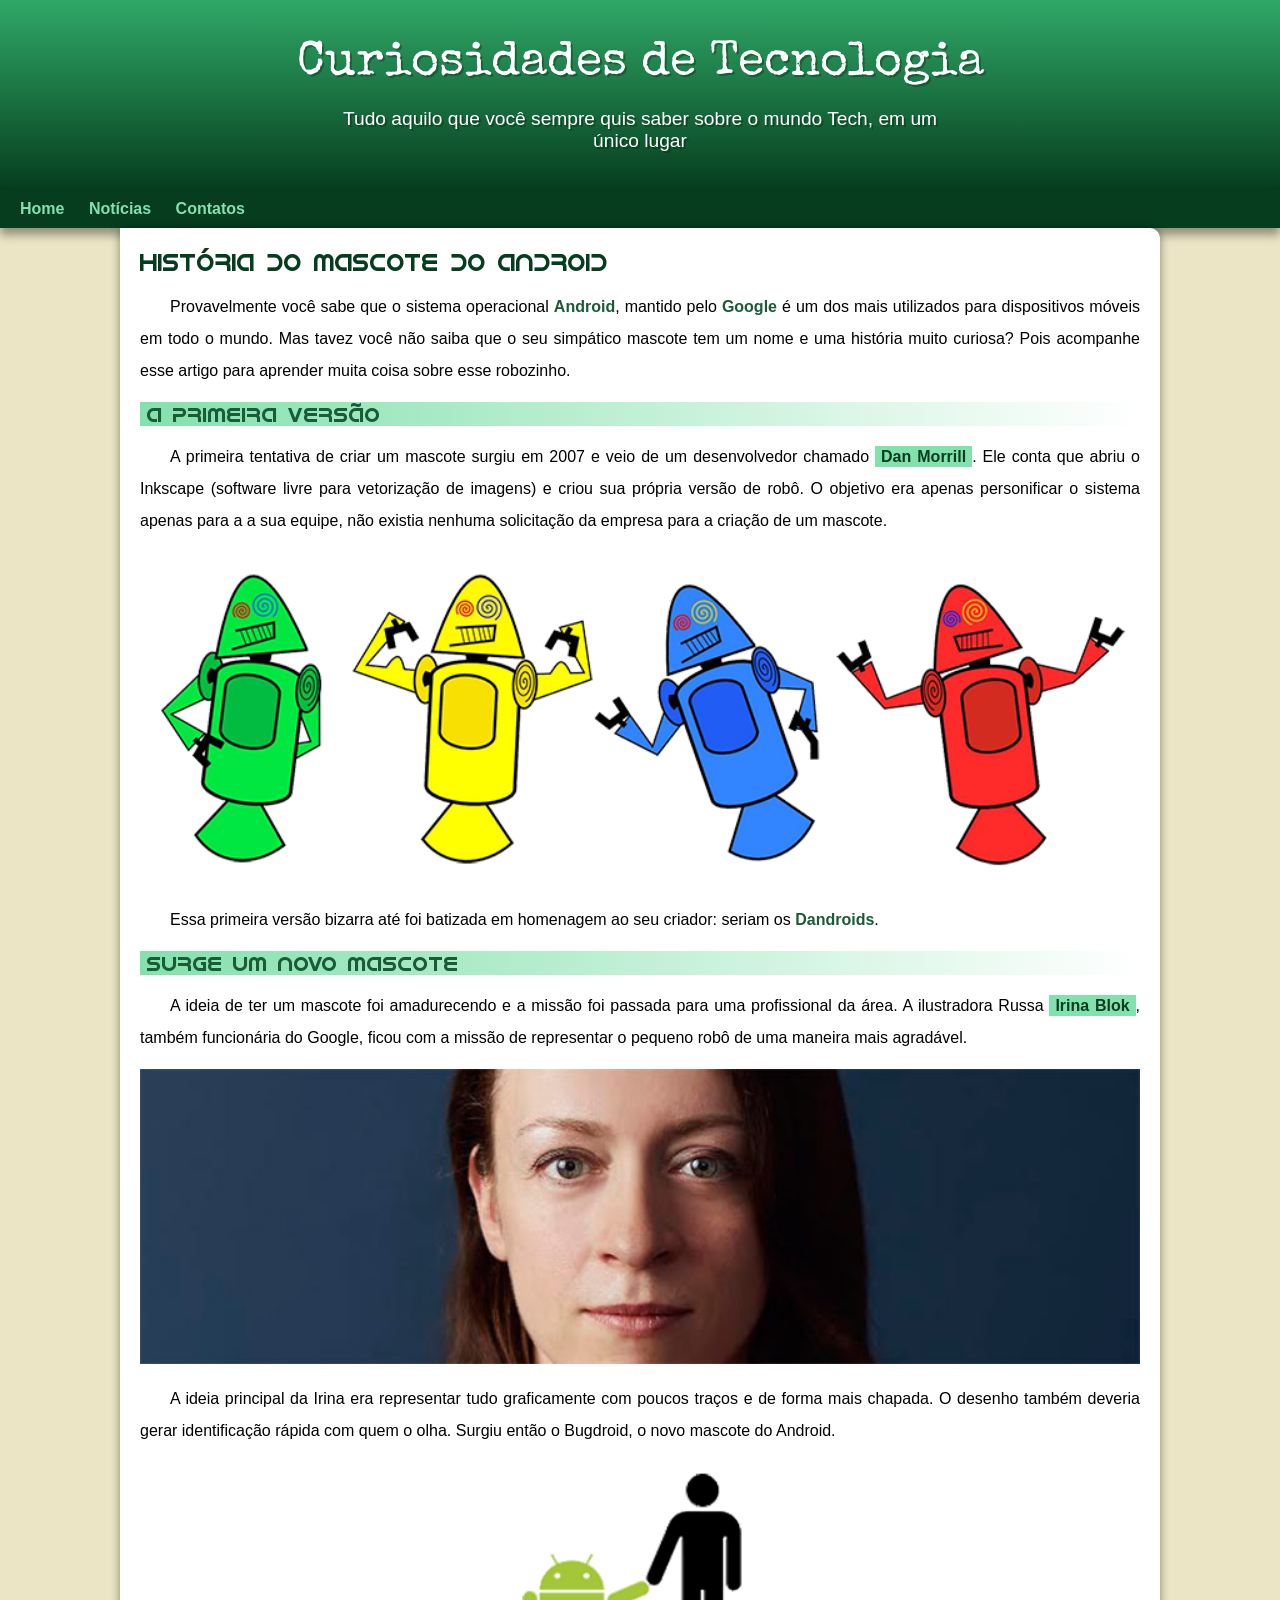
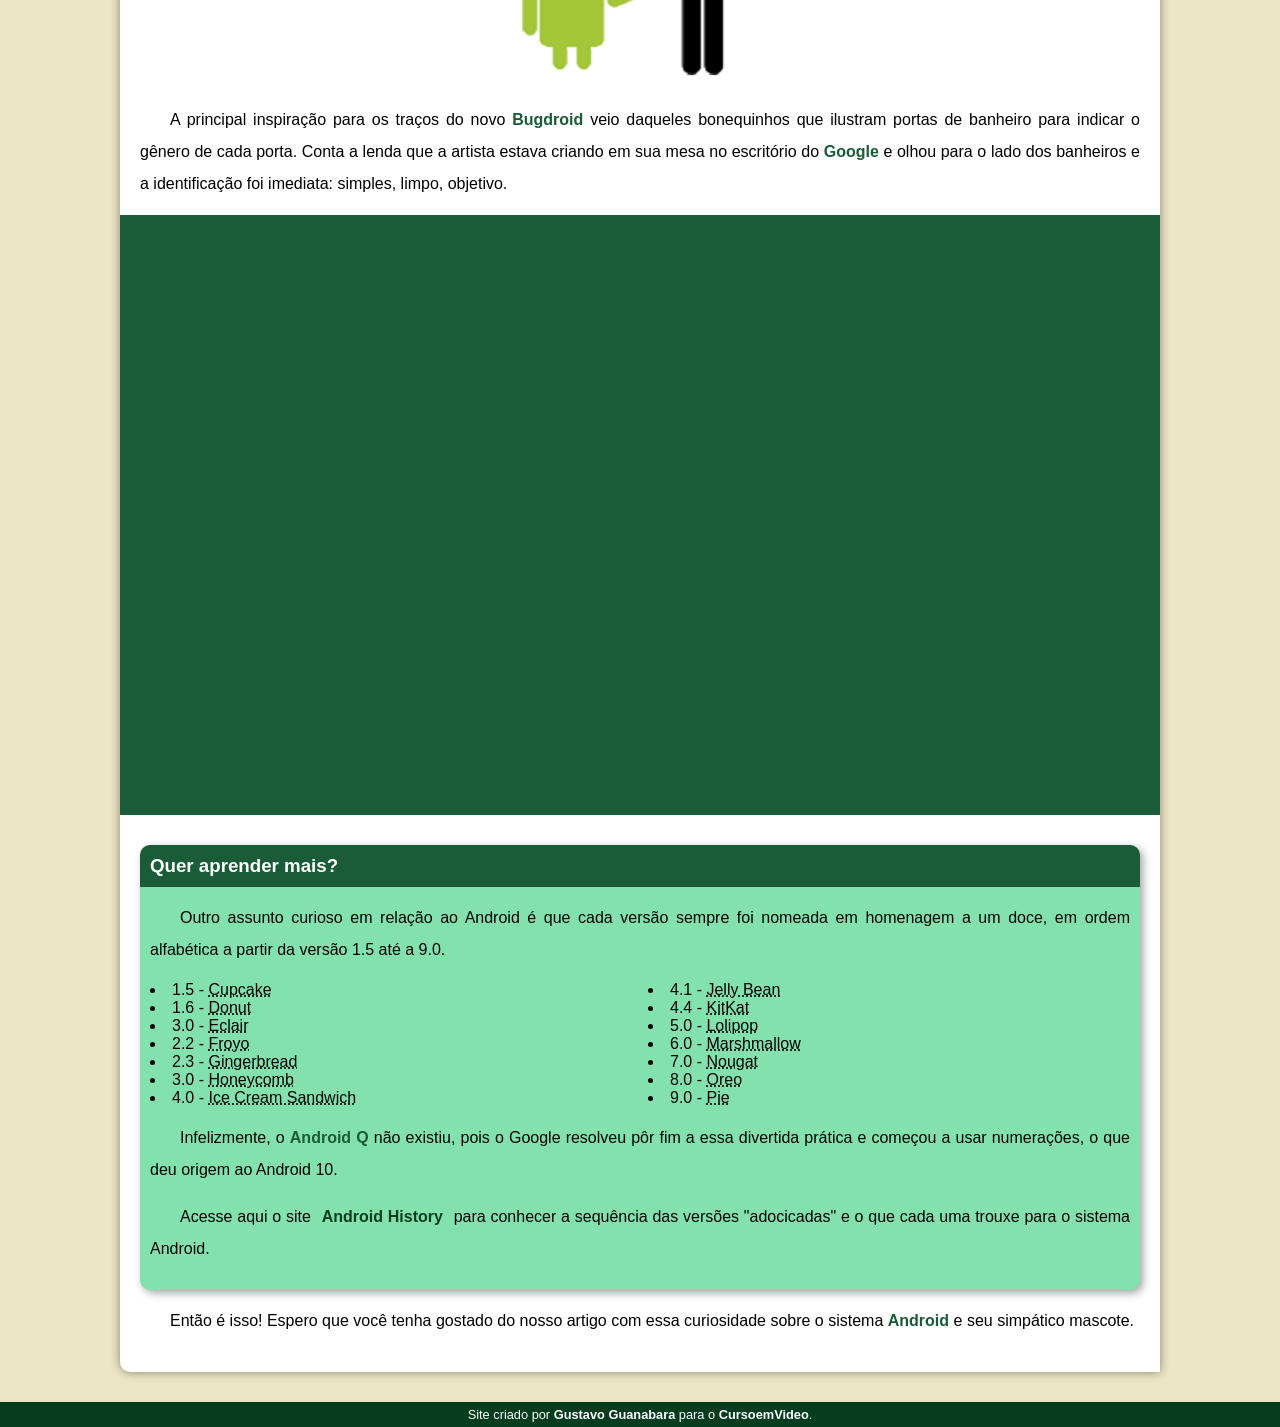
<file: index.html>
<!DOCTYPE html>
<html lang="pt-br">
<head>
    <meta charset="UTF-8">
    <meta http-equiv="X-UA-Compatible" content="IE=edge">
    <meta name="viewport" content="width=device-width, initial-scale=1.0">
    <title>Como surgiu o mascote do Android?</title>
    <link rel="shortcut icon" href="imagens/favicon.ico" type="image/x-icon">
    <link rel="stylesheet" href="style.css">
</head>
<body>
    <header>
        <h1>Curiosidades de Tecnologia</h1>
        <p>Tudo aquilo que você sempre quis saber sobre o mundo Tech, em um único lugar</p>
    </header>
    <nav>
        <a href="#">Home</a>
        <a href="#">Notícias</a>
        <a href="#">Contatos</a>
    </nav>
    <main>
        <article>
            <h1>História do Mascote do Android</h1>

            <p>Provavelmente você sabe que o sistema operacional <strong>Android</strong>, mantido pelo <strong>Google</strong> é um dos mais utilizados para dispositivos móveis em todo o mundo. Mas tavez você não saiba que o seu simpático mascote tem um nome e uma história muito curiosa? Pois acompanhe esse artigo para aprender muita coisa sobre esse robozinho.</p>

            <h2>A primeira versão</h2>

            <p>A primeira tentativa de criar um mascote surgiu em 2007 e veio de um desenvolvedor chamado <a href="https://androidcommunity.com/dan-morrill-shows-us-the-android-mascot-that-almost-was-20130103/" target="_blank">Dan Morrill</a>. Ele conta que abriu o Inkscape (software livre para vetorização de imagens) e criou sua própria versão de robô. O objetivo era apenas personificar o sistema apenas para a a sua equipe, não existia nenhuma solicitação da empresa para a criação de um mascote.</p>

            <picture>
                <source media="(max-width:670px)" srcset="imagens/dan-droids-pq.png">
                <img src="imagens/dan-droids.png" alt="Android">
            </picture>

            <p>Essa primeira versão bizarra até foi batizada em homenagem ao seu criador: seriam os <strong>Dandroids</strong>.</p>

            <h2>Surge um novo mascote</h2>

            <p>A ideia de ter um mascote foi amadurecendo e a missão foi passada para uma profissional da área. A ilustradora Russa <a href="https://www.irinablok.com/" target="_blank">Irina Blok</a>, também funcionária do Google, ficou com a missão de representar o pequeno robô de uma maneira mais agradável.</p>

            <picture>
                <source media="(max-width: 670px)" srcset="imagens/irina-blok-pq.jpg">
                <img src="imagens/irina-blok.jpg" alt="Irina Blok">
            </picture>

            <p>A ideia principal da Irina era representar tudo graficamente com poucos traços e de forma mais chapada. O desenho também deveria gerar identificação rápida com quem o olha. Surgiu então o Bugdroid, o novo mascote do Android.</p>

            <img src="imagens/bugdroid.png" class="pequena" alt="Bugdroid">

            <p>A principal inspiração para os traços do novo <strong>Bugdroid</strong> veio daqueles bonequinhos que ilustram portas de banheiro para indicar o gênero de cada porta. Conta a lenda que a artista estava criando em sua mesa no escritório do <strong>Google</strong> e olhou para o lado dos banheiros e a identificação foi imediata: simples, limpo, objetivo.</p>
            
            <div class="video">
                <iframe width="560" height="315" src="https://www.youtube.com/embed/l2UDgpLz20M" title="YouTube video player" frameborder="0" allow="accelerometer; autoplay; clipboard-write; encrypted-media; gyroscope; picture-in-picture" allowfullscreen></iframe>
            </div>

            <aside>
                <h3>Quer aprender mais?</h3> 

                <p>Outro assunto curioso em relação ao Android é que cada versão sempre foi nomeada em homenagem a um doce, em ordem alfabética a partir da versão 1.5 até a 9.0.</p>
    
                <ul>
                    <li>1.5 - <abbr title="Bolo de Copo">Cupcake</abbr></li>
                    <li>1.6 - <abbr title="Rosquinha">Donut</abbr></li>
                    <li>3.0 - <abbr title="Bomba">Eclair</abbr></li>
                    <li>2.2 - <abbr title="Iorgute Congelado">Froyo</abbr></li>
                    <li>2.3 - <abbr title="Biscoito de Gengibre">Gingerbread</abbr></li>
                    <li>3.0 - <abbr title="Favo de Mel">Honeycomb</abbr></li>
                    <li>4.0 - <abbr title="Sanduíche de Sorvete">Ice Cream Sandwich</abbr></li>
                    <li>4.1 - <abbr title="Jujuba">Jelly Bean</abbr></li>
                    <li>4.4 - <abbr title="KitKat">KitKat</abbr></li>
                    <li>5.0 - <abbr title="Pirulito">Lolipop</abbr></li>
                    <li>6.0 - <abbr title="Marshmallow">Marshmallow</abbr></li>
                    <li>7.0 - <abbr title="Torrone">Nougat</abbr></li>
                    <li>8.0 - <abbr title="Oreo">Oreo</abbr></li>
                    <li>9.0 - <abbr title="Torta">Pie</abbr></li>
                </ul>
    
                <p>Infelizmente, o <strong>Android Q</strong> não existiu, pois o Google resolveu pôr fim a essa divertida prática e começou a usar numerações, o que deu origem ao Android 10.</p>
    
                <p>Acesse aqui o site <a href="https://www.android.com/intl/pt-BR_br/" target="_blank">Android History</a> para conhecer a sequência das versões "adocicadas" e o que cada uma trouxe para o sistema Android.</p>
            </aside>

            <p>Então é isso! Espero que você tenha gostado do nosso artigo com essa curiosidade sobre o sistema <strong>Android</strong> e seu simpático mascote.</p>
        </article>
    </main>
    <footer>
        <p>Site criado por <a href="https://github.com/gustavoguanabara" target="_blank">Gustavo Guanabara</a> para o <a href="https://www.youtube.com/c/CursoemV%C3%ADdeo" target="_blank">CursoemVideo</a>.</p>
    </footer>
</body>
</html>
</file>
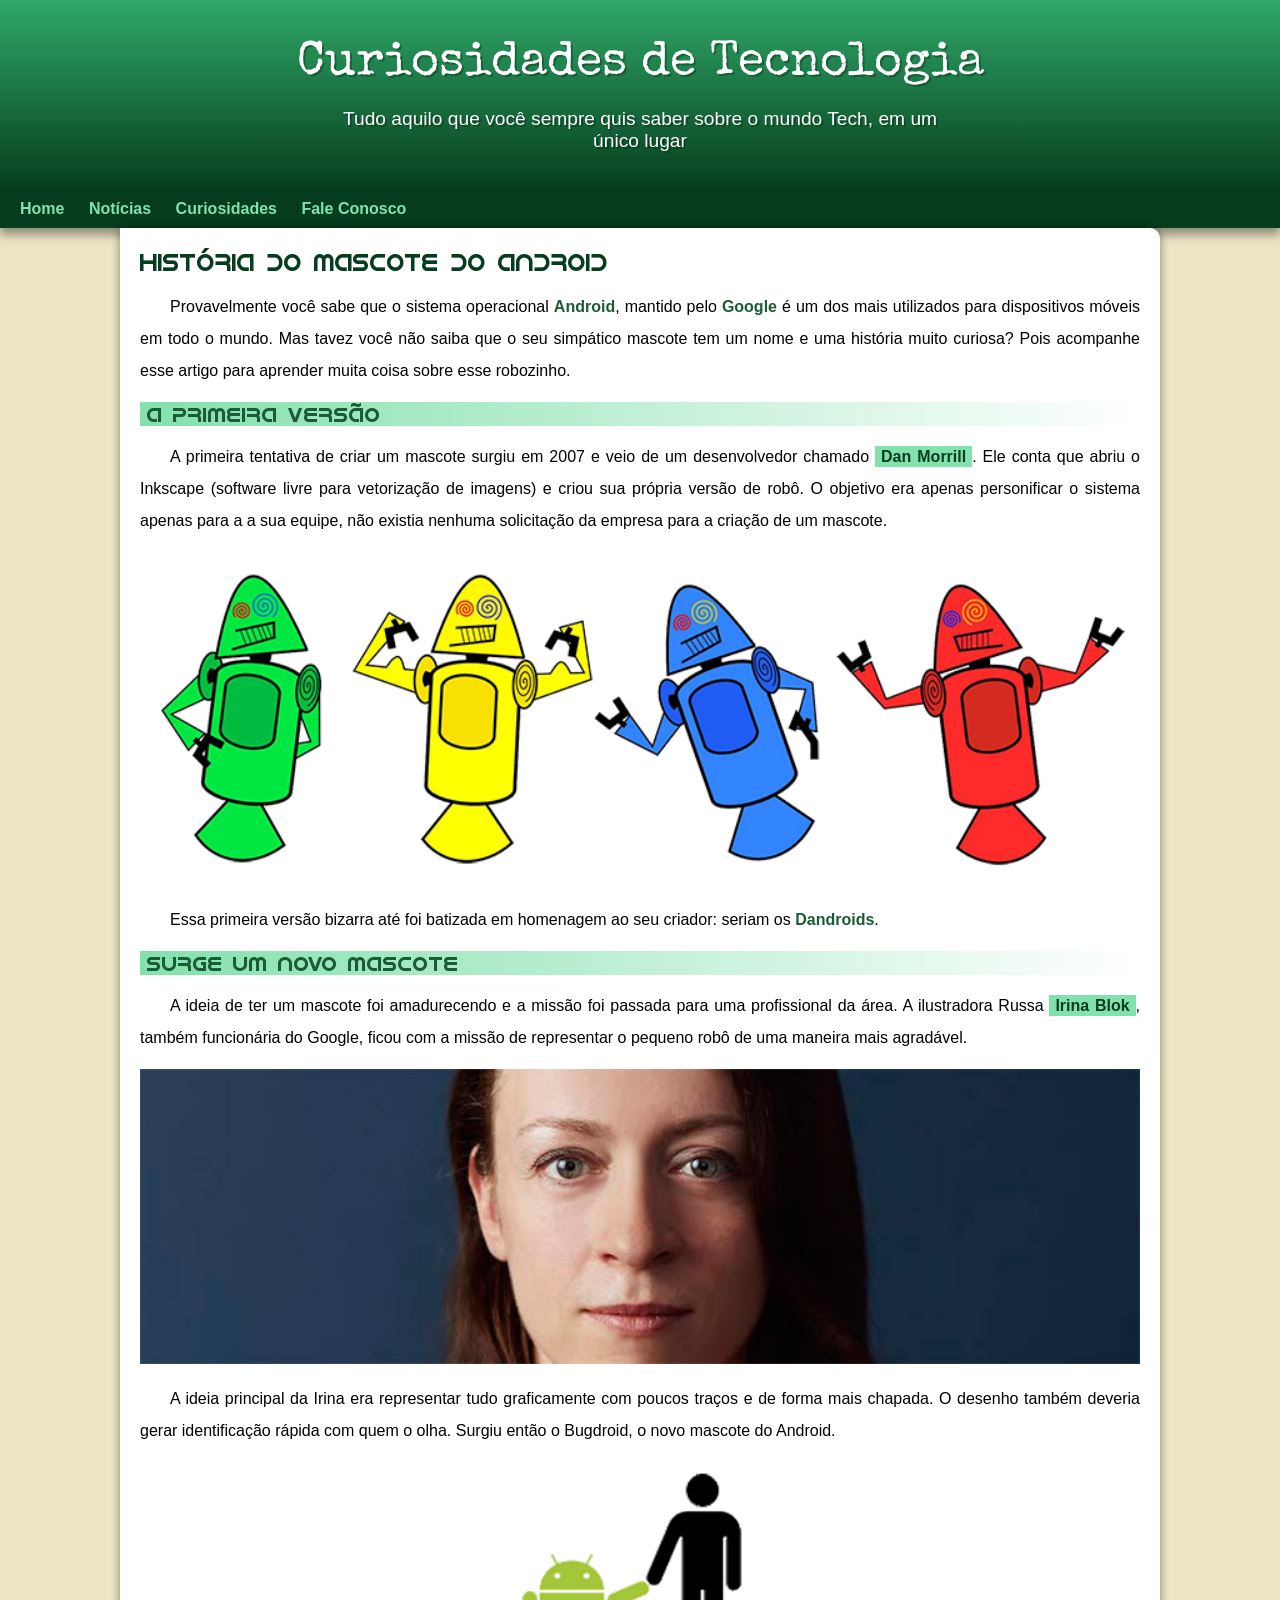
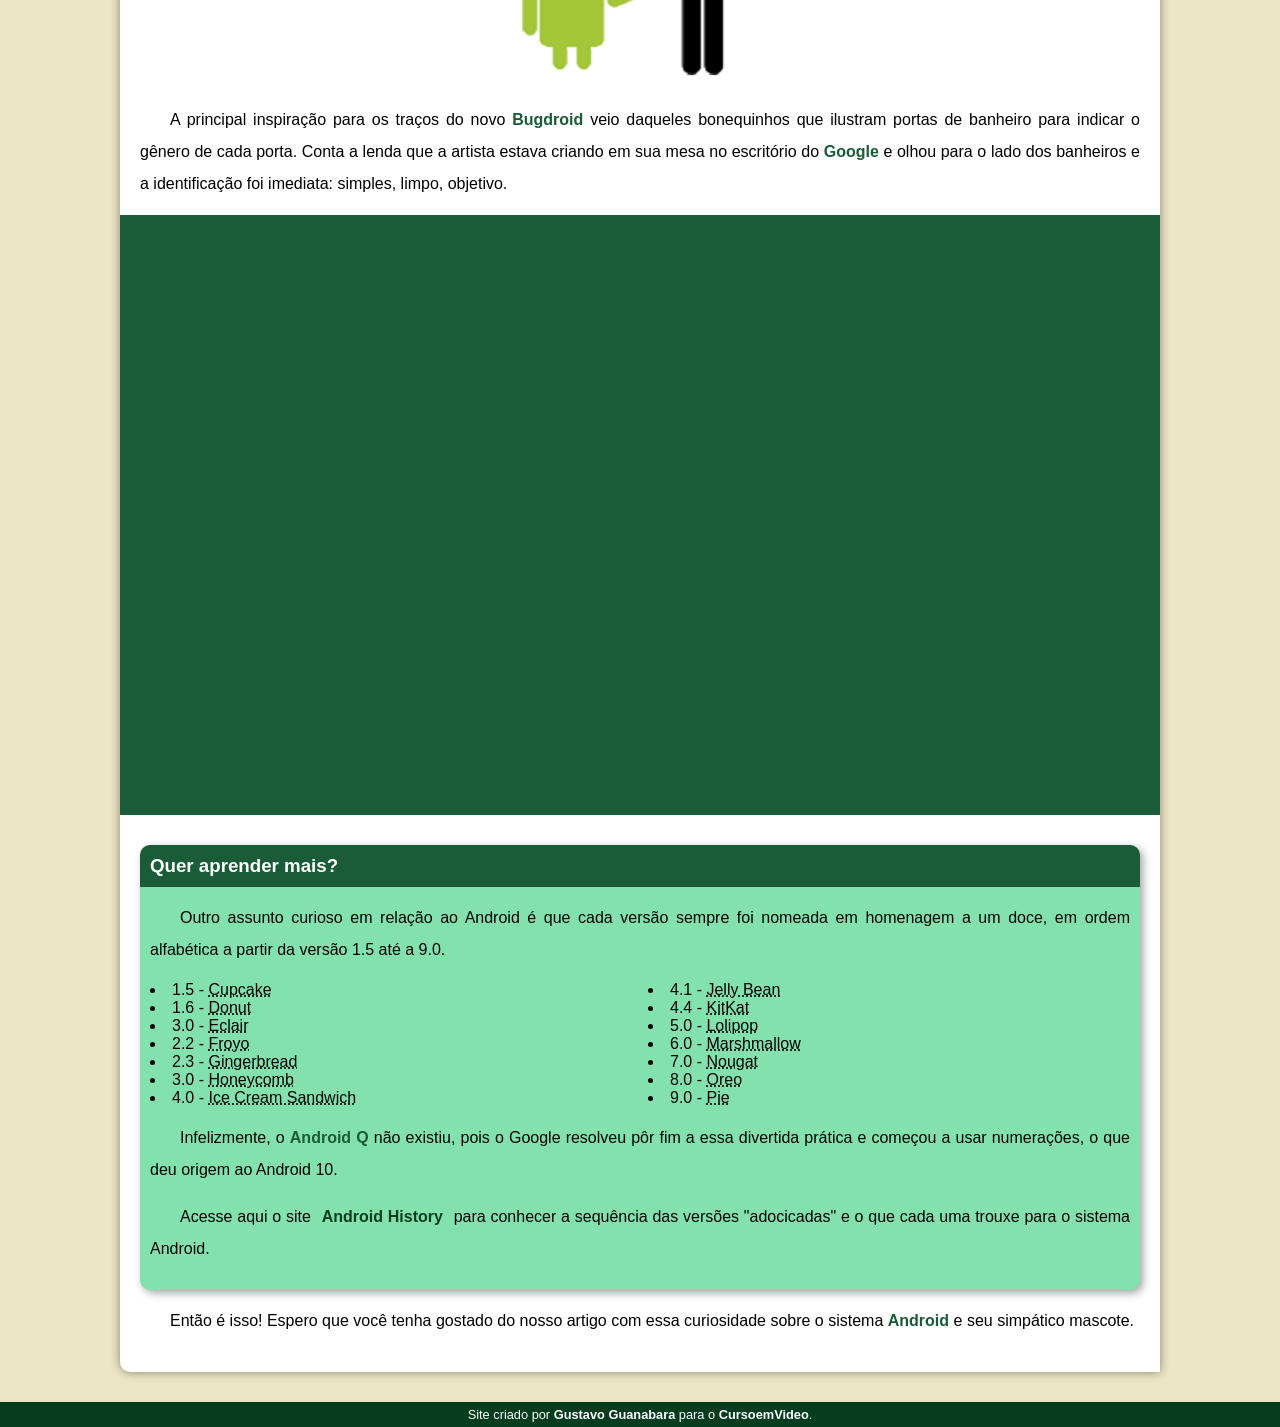
<file: index.html.html>
<!DOCTYPE html>
<html lang="pt-br">
<head>
    <meta charset="UTF-8">
    <meta http-equiv="X-UA-Compatible" content="IE=edge">
    <meta name="viewport" content="width=device-width, initial-scale=1.0">
    <title>Como surgiu o mascote do Android?</title>
    <link rel="shortcut icon" href="imagens/favicon.ico" type="image/x-icon">
    <link rel="stylesheet" href="style.css">
</head>
<body>
    <header>
        <h1>Curiosidades de Tecnologia</h1>
        <p>Tudo aquilo que você sempre quis saber sobre o mundo Tech, em um único lugar</p>
    </header>
    <nav>
        <a href="#">Home</a>
        <a href="#">Notícias</a>
        <a href="#">Curiosidades</a>
        <a href="#">Fale Conosco</a>
    </nav>
    <main>
        <article>
            <h1>História do Mascote do Android</h1>

            <p>Provavelmente você sabe que o sistema operacional <strong>Android</strong>, mantido pelo <strong>Google</strong> é um dos mais utilizados para dispositivos móveis em todo o mundo. Mas tavez você não saiba que o seu simpático mascote tem um nome e uma história muito curiosa? Pois acompanhe esse artigo para aprender muita coisa sobre esse robozinho.</p>

            <h2>A primeira versão</h2>

            <p>A primeira tentativa de criar um mascote surgiu em 2007 e veio de um desenvolvedor chamado <a href="https://androidcommunity.com/dan-morrill-shows-us-the-android-mascot-that-almost-was-20130103/" target="_blank">Dan Morrill</a>. Ele conta que abriu o Inkscape (software livre para vetorização de imagens) e criou sua própria versão de robô. O objetivo era apenas personificar o sistema apenas para a a sua equipe, não existia nenhuma solicitação da empresa para a criação de um mascote.</p>

            <picture>
                <source media="(max-width:670px)" srcset="imagens/dan-droids-pq.png">
                <img src="imagens/dan-droids.png" alt="Android">
            </picture>

            <p>Essa primeira versão bizarra até foi batizada em homenagem ao seu criador: seriam os <strong>Dandroids</strong>.</p>

            <h2>Surge um novo mascote</h2>

            <p>A ideia de ter um mascote foi amadurecendo e a missão foi passada para uma profissional da área. A ilustradora Russa <a href="https://www.irinablok.com/" target="_blank">Irina Blok</a>, também funcionária do Google, ficou com a missão de representar o pequeno robô de uma maneira mais agradável.</p>

            <picture>
                <source media="(max-width: 670px)" srcset="imagens/irina-blok-pq.jpg">
                <img src="imagens/irina-blok.jpg" alt="Irina Blok">
            </picture>

            <p>A ideia principal da Irina era representar tudo graficamente com poucos traços e de forma mais chapada. O desenho também deveria gerar identificação rápida com quem o olha. Surgiu então o Bugdroid, o novo mascote do Android.</p>

            <img src="imagens/bugdroid.png" class="pequena" alt="Bugdroid">

            <p>A principal inspiração para os traços do novo <strong>Bugdroid</strong> veio daqueles bonequinhos que ilustram portas de banheiro para indicar o gênero de cada porta. Conta a lenda que a artista estava criando em sua mesa no escritório do <strong>Google</strong> e olhou para o lado dos banheiros e a identificação foi imediata: simples, limpo, objetivo.</p>
            
            <div class="video">
                <iframe width="560" height="315" src="https://www.youtube.com/embed/l2UDgpLz20M" title="YouTube video player" frameborder="0" allow="accelerometer; autoplay; clipboard-write; encrypted-media; gyroscope; picture-in-picture" allowfullscreen></iframe>
            </div>

            <aside>
                <h3>Quer aprender mais?</h3> 

                <p>Outro assunto curioso em relação ao Android é que cada versão sempre foi nomeada em homenagem a um doce, em ordem alfabética a partir da versão 1.5 até a 9.0.</p>
    
                <ul>
                    <li>1.5 - <abbr title="Bolo de Copo">Cupcake</abbr></li>
                    <li>1.6 - <abbr title="Rosquinha">Donut</abbr></li>
                    <li>3.0 - <abbr title="Bomba">Eclair</abbr></li>
                    <li>2.2 - <abbr title="Iorgute Congelado">Froyo</abbr></li>
                    <li>2.3 - <abbr title="Biscoito de Gengibre">Gingerbread</abbr></li>
                    <li>3.0 - <abbr title="Favo de Mel">Honeycomb</abbr></li>
                    <li>4.0 - <abbr title="Sanduíche de Sorvete">Ice Cream Sandwich</abbr></li>
                    <li>4.1 - <abbr title="Jujuba">Jelly Bean</abbr></li>
                    <li>4.4 - <abbr title="KitKat">KitKat</abbr></li>
                    <li>5.0 - <abbr title="Pirulito">Lolipop</abbr></li>
                    <li>6.0 - <abbr title="Marshmallow">Marshmallow</abbr></li>
                    <li>7.0 - <abbr title="Torrone">Nougat</abbr></li>
                    <li>8.0 - <abbr title="Oreo">Oreo</abbr></li>
                    <li>9.0 - <abbr title="Torta">Pie</abbr></li>
                </ul>
    
                <p>Infelizmente, o <strong>Android Q</strong> não existiu, pois o Google resolveu pôr fim a essa divertida prática e começou a usar numerações, o que deu origem ao Android 10.</p>
    
                <p>Acesse aqui o site <a href="https://www.android.com/intl/pt-BR_br/" target="_blank">Android History</a> para conhecer a sequência das versões "adocicadas" e o que cada uma trouxe para o sistema Android.</p>
            </aside>

            <p>Então é isso! Espero que você tenha gostado do nosso artigo com essa curiosidade sobre o sistema <strong>Android</strong> e seu simpático mascote.</p>
        </article>
    </main>
    <footer>
        <p>Site criado por <a href="https://github.com/gustavoguanabara" target="_blank">Gustavo Guanabara</a> para o <a href="https://www.youtube.com/c/CursoemV%C3%ADdeo" target="_blank">CursoemVideo</a>.</p>
    </footer>
</body>
</html>
</file>
<file: style.css>
@charset "UTF-8";

@import url('https://fonts.googleapis.com/css2?family=Special+Elite&display=swap');

@font-face {
    font-family: 'Android';
    src: url('fontes/idroid.otf') format('opentype');
    font-weight: normal;
}

:root {
    --cor0: #ebe5c5;
    --cor1: #83e1ad;
    --cor2: #3ddc84;
    --cor3: #2fa866;
    --cor4: #1a5c37;
    --cor5: #063d1e;

    --fonte-padrao: Arial, Verdana, Helvetica, sans-serif;
    --fonte-destaque: 'Special Elite', cursive; 
    --fonte-android: 'Android', cursive;
}

* {
    margin: 0px;
    padding: 0px;
}
body {
    background-color: var(--cor0);
    font-family: var(--fonte-padrao);
}
header {
    background-image: linear-gradient(to bottom, var(--cor3), var(--cor5) );
    min-height: 150px;
    text-align: center;
    padding-top: 40px;
}
header > h1 {
    color: white;
    font-family: var(--fonte-destaque);
    font-size: 3em;
    font-weight: normal;
    margin-bottom: 20px;
    text-shadow: 2px 2px 0px rgba(0, 0, 0, 0.267);
}
header > p {
    font-family: var(--fonte-padrao);
    color: white;
    font-size: 1.2em;
    max-width: 600px;
    margin: auto;
    padding-left: 10px;
    padding-right: 10px;
    padding-bottom: 30px;
    text-shadow: 2px 2px 0px rgba(0, 0, 0, 0.267);
}
nav {
    background-color: var(--cor5);
    padding: 10px;
    box-shadow: 0px 7px 9px rgba(0, 0, 0, 0.377);
}
nav > a {
    color: var(--cor1);
    padding: 10px;
    text-decoration: none;
    font-weight: bold;
    border-radius: 5px;
    transition-duration: 0.5s;
}
nav > a:hover {
    background-color: var(--cor2);
    color: var(--cor5);
}
main {
    min-width: 300px;
    max-width: 1000px;
    margin: auto;
    margin-bottom: 30px;
    padding: 20px;
    background-color: white;
    box-shadow: 0px 0px 10px rgba(0, 0, 0, 0.432);
    border-bottom-left-radius: 10px;
    border-top-right-radius: 10px;
}
main h1 {
    color: var(--cor5);
    font-family: var(--fonte-android);
    font-weight: normal;
}
main p {
    margin: 15px 0px;
    text-align: justify;
    text-indent: 30px;
    line-height: 2em;
    font-size: 1em;
}
main strong {
    color:var(--cor4);
    font-weight: bold;
}
main a {
    text-decoration: none;
    font-weight: bold;
    color: var(--cor5);
    background-color: var(--cor1);
    padding: 2px 6px;
}
main a:hover {
    text-decoration: underline;
    color: var(--cor4);
}
main h2 {
    font-family: var(--fonte-android);
    color: var(--cor4);
    font-size: 1.3em;
    font-weight: normal;
    background-image: linear-gradient(to right, var(--cor1), transparent);
    text-indent: 7px;
}
main img {
    width: 100%;
}
main img.pequena {
    max-width: 350px;
    display: block;
    margin: auto;
}
div.video {
    background-color: var(--cor4);
    margin: 0px -20px 30px -20px;
    padding: 20px;
    position: relative;
    padding-bottom: 58%;
}
div.video > iframe {
    position: absolute;
    top: 5%;
    left: 5%;
    width: 90%;
    height: 90%;
}
aside {
    background-color: var(--cor1);
    padding: 10px;
    border-radius: 10px;
    box-shadow: 3px 3px 8px rgba(0, 0, 0, 0.363);
}
aside > h3 {
    background-color: var(--cor4);
    color: white;
    padding: 10px;
    margin: -10px -10px 0px -10px;
    border-radius: 10px 10px 0px 0px;
}
aside > ul {
    list-style-position: inside;
    columns: 2;
}
footer {
    background-color: var(--cor5);
    color: white;
    text-align: center;
    font-size: 0.8em;
    padding: 5px;
}
footer a {
    color: white;
    font-weight: bolder;
    text-decoration: none;
}
footer a:hover {
    text-decoration: underline;
    color: var(--cor2);
}
</file>
